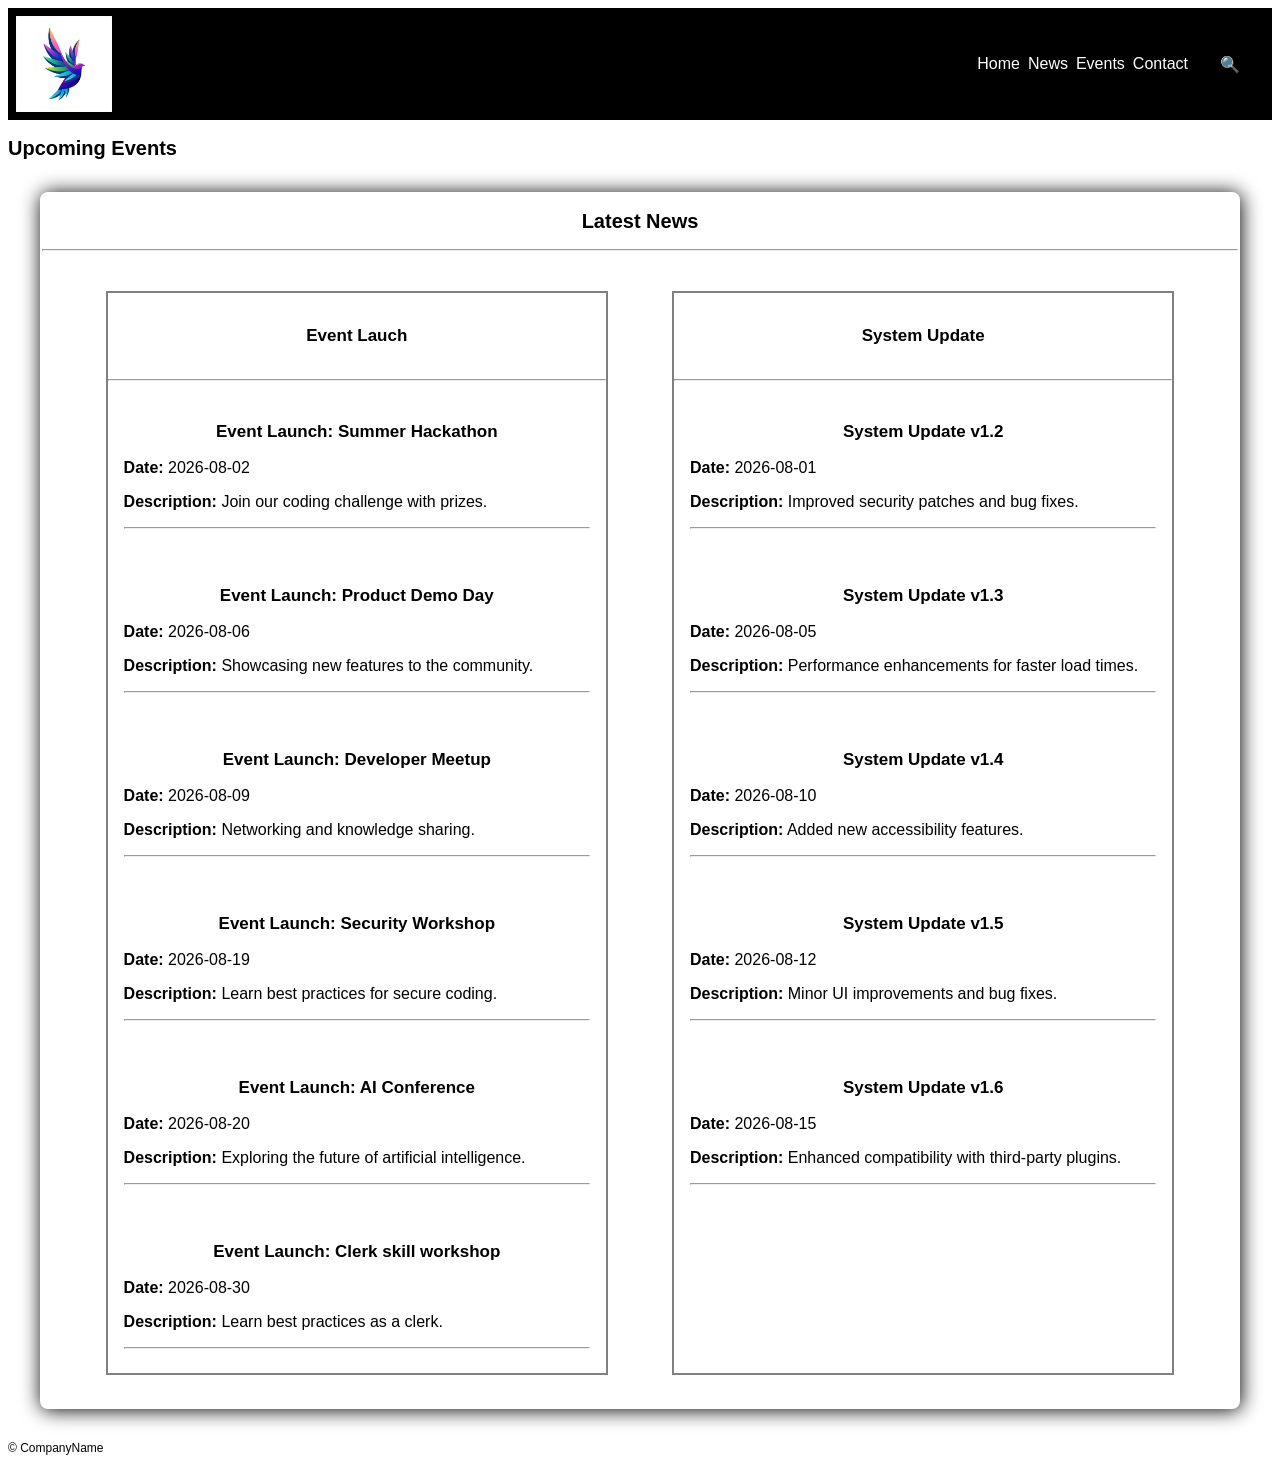
<file: index.html>
<!DOCTYPE html>
<html>
    <head>
        <title>Company Name</title>
        <meta name="viewport" content="width=device-width, initial-scale=0" >
        <meta charset="UTF-8">
        <link rel="stylesheet" href="./css/index.css">
    </head>
    <body>
        <!-- header of the page, include logo and navigation bar -->
        <header>
            <div class="logo">
                <img src="./assets/images/logo.png" alt="logo">
                <div class="logo-overlay">Logo</div>
            </div>
            <div class="right-side">
                <nav class="navbar">
                    <ul>
                        <li><a href="index.html">Home</a></li>
                        <li><a href="#">News</a></li>
                        <li><a href="#">Events</a></li>
                        <li><a href="./pages/contact.html">Contact</a></li>
                        
                    </ul>
                </nav>
                <div class="search-bar">
                    <span id="searching-button" onclick="toggleVisible()" title="searching button">&#x1F50D;</span>
                    <div id="searching">
                        <label for="searching-bar">Search: </label>
                        <input type="text" id="searching-bar" />
                    </div>
                    
                </div>
            </div>
        </header>

        <!-- main of the page, includes news, events and contact method -->
        <main>

            <section class="event">
                <h2>Upcoming Events</h2>
                <div class="scroll-container">
                    <ul id="event-list"></ul>
                </div>
            </section>

            <section class="news">
                <h2>Latest News</h2>
                <hr>
                <div class="articles">
                    <article class="launches">
                        <h3>Event Lauch</h3>
                        <hr>
                        
                    </article>
                    <article class="updates">
                        <h3>System Update</h3>
                        <hr>
                        
                    </article>
                </div>
            </section>

            

            
        </main>

        <!-- copyright statement of your company -->
        <footer>
            <p>&copy; CompanyName </p>
        </footer>


        <script src="./scripts/index.js">

        </script>
    </body>
</html>
</file>
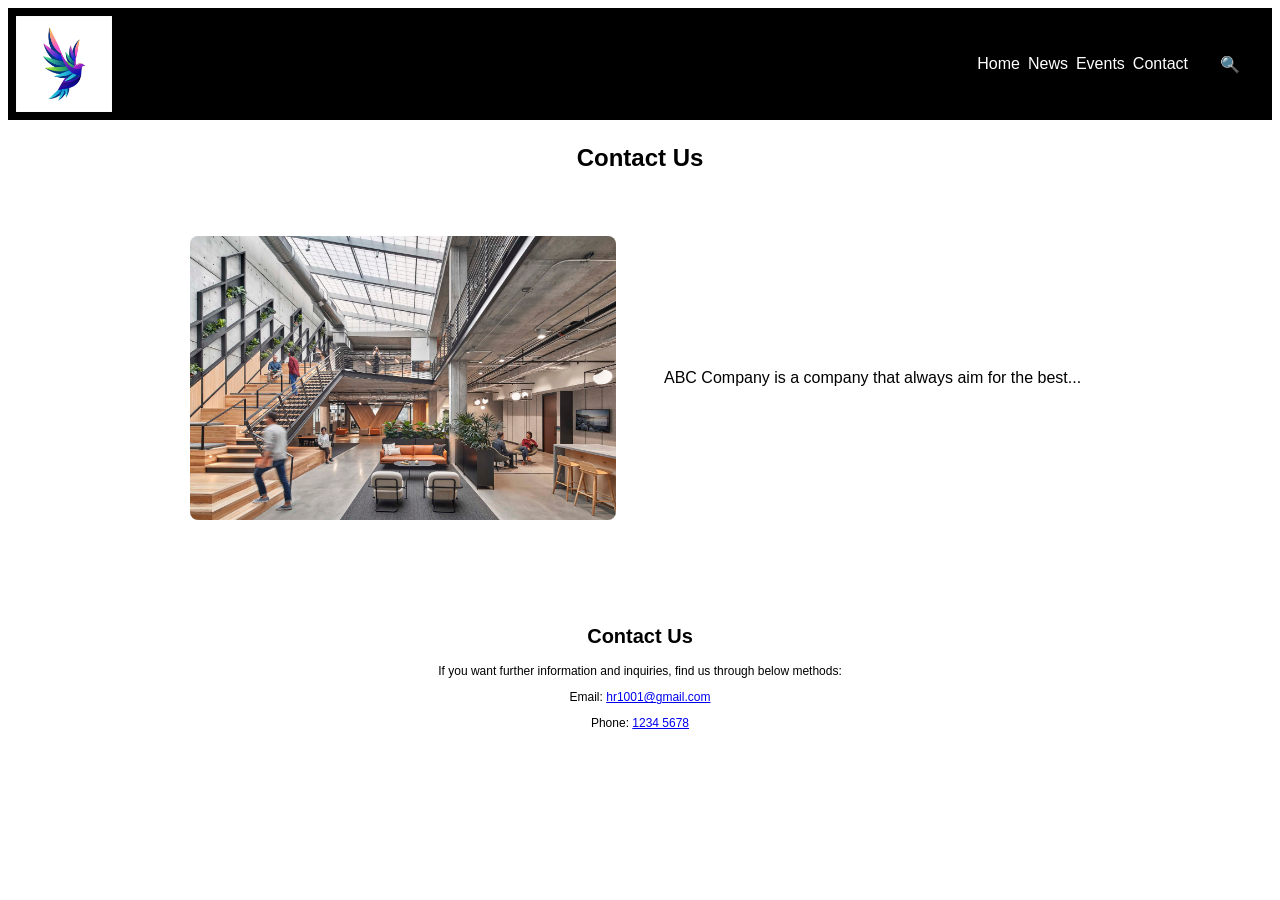
<file: pages/contact.html>
<!DOCTYPE html>
<html lang="en">
    <head>
        <title>Contact Us</title>
        <meta name="viewport" content="width=device-width, initial-scale=1.0" >
        <meta charset="UTF-8" >
        <link rel="stylesheet" href="../css/contact.css">
    </head>
    <body>
        
        <header>
            <div class="logo">
                <img src="../assets/images/logo.png" alt="logo">
                <div class="logo-overlay">Logo</div>
            </div>
            <div class="right-side">
                <nav class="navbar">
                    <ul>
                        <li><a href="../index.html">Home</a></li>
                        <li><a href="#">News</a></li>
                        <li><a href="#">Events</a></li>
                        <li><a href="contact.html">Contact</a></li>
                        
                    </ul>
                </nav>
                <div class="search-bar">
                    <span id="searching-button" onclick="toggleVisible()" title="searching button">&#x1F50D;</span>
                    <div id="searching">
                        <label for="searching-bar">Search: </label>
                        <input type="text" id="searching-bar" />
                    </div>
                    
                </div>
            </div>
        </header>
        

        <main>
            <h1 class="title">Contact Us</h1>
            <div class="information">
                <div class="left">
                    <img src="../assets/images/office.png" />
                </div>
                <div class="right">
                    <p>ABC Company is a company that always aim for the best...</p>
                </div>
            </div>

            <footer class="contact">
                <h2>Contact Us</h2>
                <p>If you want further information and inquiries, find us through below methods: </p>
                <p>Email: <a href="mailto:hr1001@gmail.com">hr1001@gmail.com</a></p>
                <p>Phone: <a href="tel:+85212345678">1234 5678</a></p>
            </footer>
        </main>

        <script src="../scripts/contact.js"></script>
    </body>
</html>
</file>
<file: css/index.css>
@import url('./base/_fontSize.css');


header {
    display: flex;
    justify-content: space-between;
    background-color: black;
    height: auto;
    align-items: center;
}

.logo {
    position: relative;
    display: inline-block;
}

.logo img {
    display: block;
    margin: 0.5rem;
    height: auto;
    width: 2.5rem;
}

.logo-overlay {
  position: absolute;
  top: 0;
  left: 0;
  width: 100%;
  height: 100%;
  
  background-color: gray;
  color: white;
  font-weight: bold;
  
  display: flex;
  justify-content: center;
  align-items: center;
  
  opacity: 0;
  transition: opacity 0.3s ease;
  
  
  mix-blend-mode: multiply;
}
.logo:hover .logo-overlay {
    opacity: 1;
}


@media (min-width: 768px) {
  .logo img {
    width: 4rem;   
  }
}

/* Large desktop screens */
@media (min-width: 1200px) {
  .logo img {
    width: 6rem;  
  }
}

.navbar > *:not(nav) {
    display: flex;
    align-items: center; 
}



.navbar ul {
    display: flex;
    justify-content: center;
    gap: 0.5rem;
    
}
.navbar li {
    list-style-type: none;
}

.navbar a {
    color: white;
    text-decoration: none;
}

.navbar a:hover {
    border-radius: 8px;
    background-color: lightgray;
    color: black;
    padding: 0.8rem;
}

.right-side {
    display: flex;
    justify-content: space-between;
    align-items: center;
    gap: 2rem;
}

.search-bar {
    display: flex;
    justify-content: center;
    cursor: pointer;
    text-align: center;
    margin-right: 2rem;
}

#searching {
    color: white;
    display: none;
}

.news {
    margin: 2rem;
    padding: 0.1rem;
    border-radius: 8px;
    border: none;
    box-shadow: 1px 1px 20px black;
}

.news h2 {
    text-align: center;
}

.articles {
    display: flex;
    justify-content: space-between;
    flex: 1;
    margin-bottom: 2rem;
}

.articles .launches,
.articles .updates {
    flex: 1;
    margin-top: 2rem;
    border: 2px solid gray;
    
}


.articles .launches { 
    margin-left: 4rem; 
    margin-right: 4rem;
}
.articles .updates { 
    margin-right: 4rem; 
}

.articles .launches > *:not(hr),
.articles .updates > *:not(hr) {
    padding: 1rem;
}

.launches h3,
.updates h3 {
    text-align: center;
}
</file>
<file: css/contact.css>
@import url('./base/_fontSize.css');
@import url('./base/_navbar.css');

/* ==========================================
   1. MOBILE-FIRST BASE STYLES
   Applies to phones by default
   ========================================== */

main h1 {
    text-align: center;
    margin-top: 1.5rem;
}

.information {
    display: flex;
    flex-direction: column;  /* Stacks image top, text bottom on mobile */
    align-items: center;
    gap: 1.5rem;             /* Modern layout spacing */
    margin: 2rem auto;
    padding: 0 1rem;         /* Padding prevents text from hitting screen edges */
    max-width: 100%;
}

.left,
.right {
    width: 100%;             /* Occupies full width on small screens */
}

.left img {
    width: 100%;             /* Scales fluidly with the screen */
    max-width: 300px;        /* Prevents the image from becoming huge */
    height: auto;            /* Maintains correct aspect ratio */
    display: block;
    margin: 0 auto;          /* Centers image */
    border-radius: 8px;      /* Optional subtle styling */
}

/* Specific class targeting to avoid conflicting with header .right-side */
.information .right p {
    text-align: center;      /* Clean alignment for mobile reading */
    line-height: 1.6;
    margin: 0;               /* Replaced fixed right margin with container padding */
}

footer.contact {
    padding: 1.5rem 1rem;
    text-align: center;
}


/* ==========================================
   2. TABLET & DESKTOP STYLES
   Applies only when the screen is >= 768px
   ========================================== */

@media (min-width: 768px) {
    .information {
        flex-direction: row;  /* Side-by-side alignment on desktop */
        gap: 3rem;
        margin: 4rem auto;
        max-width: 900px;     /* Prevents section from over-stretching */
    }

    .left,
    .right {
        flex: 1;              /* Equal half-width columns */
    }

    .left img {
        max-width: 100%;      /* Takes full width of left column */
    }

    .information .right p {
        text-align: left;     /* Switches text back to left-aligned */
    }
}
</file>
